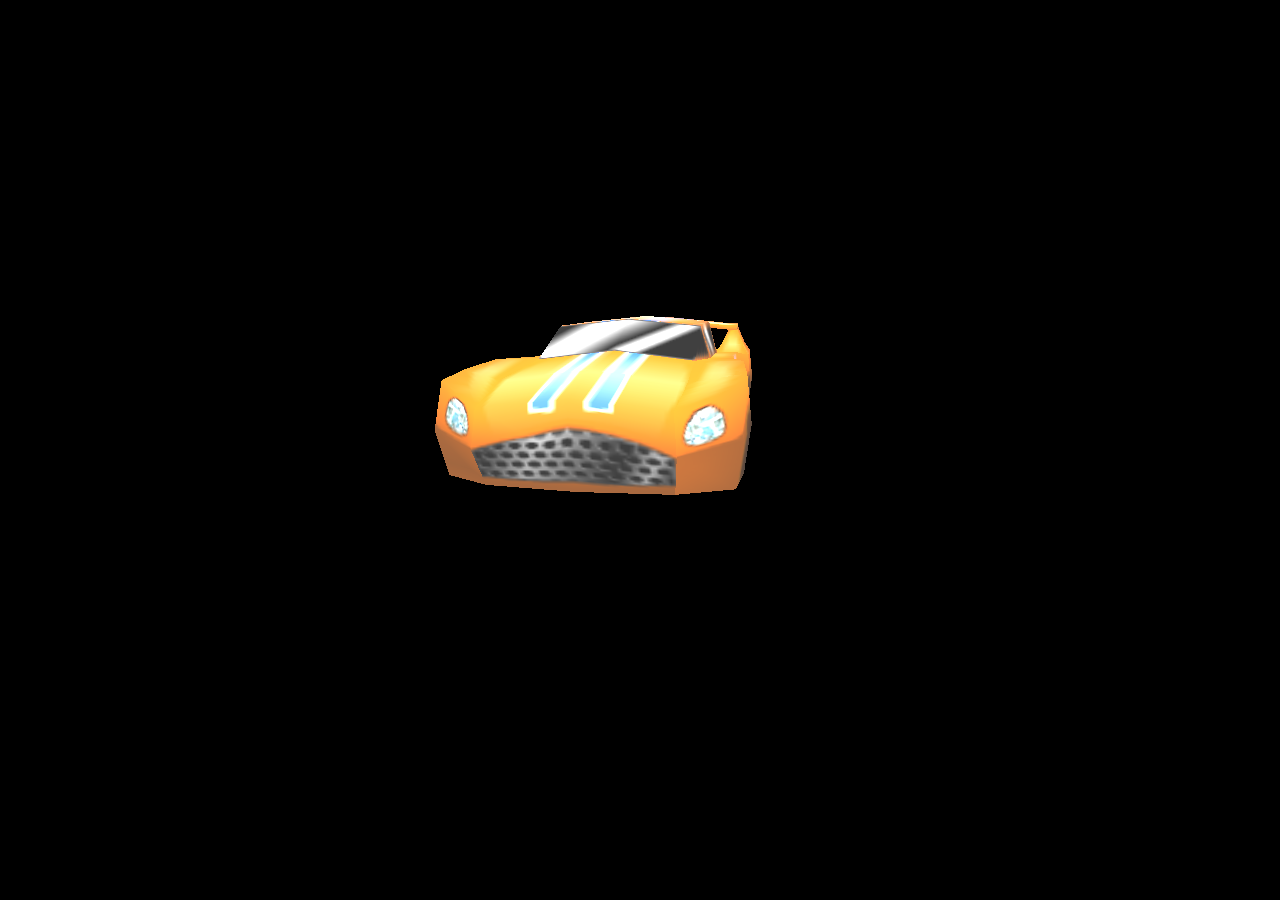
<file: index.html>
<!DOCTYPE html>
<html lang="en">
<head>
	<meta charset="UTF-8">
	<meta name="viewport" content="width=device-width, initial-scale=1.0">
	<link rel="stylesheet" href="style.css">
	<title>Racer 3D</title>
</head>
<body>
	<script src="./libs/three.min.js"></script>
	<script src="./libs/inflate.min.js"></script>
	<script src="./libs/FBXLoader.js"></script>
	<script src="./libs/OrbitControls.js"></script>
	<script src="./libs/Detector.js"></script>
	<script src="main.js"></script>
	<script>
		document.addEventListener('DOMContentLoaded', () => {
			const game = new Game();
			window.game = game;
		});
	</script>
</body>
</html>
</file>
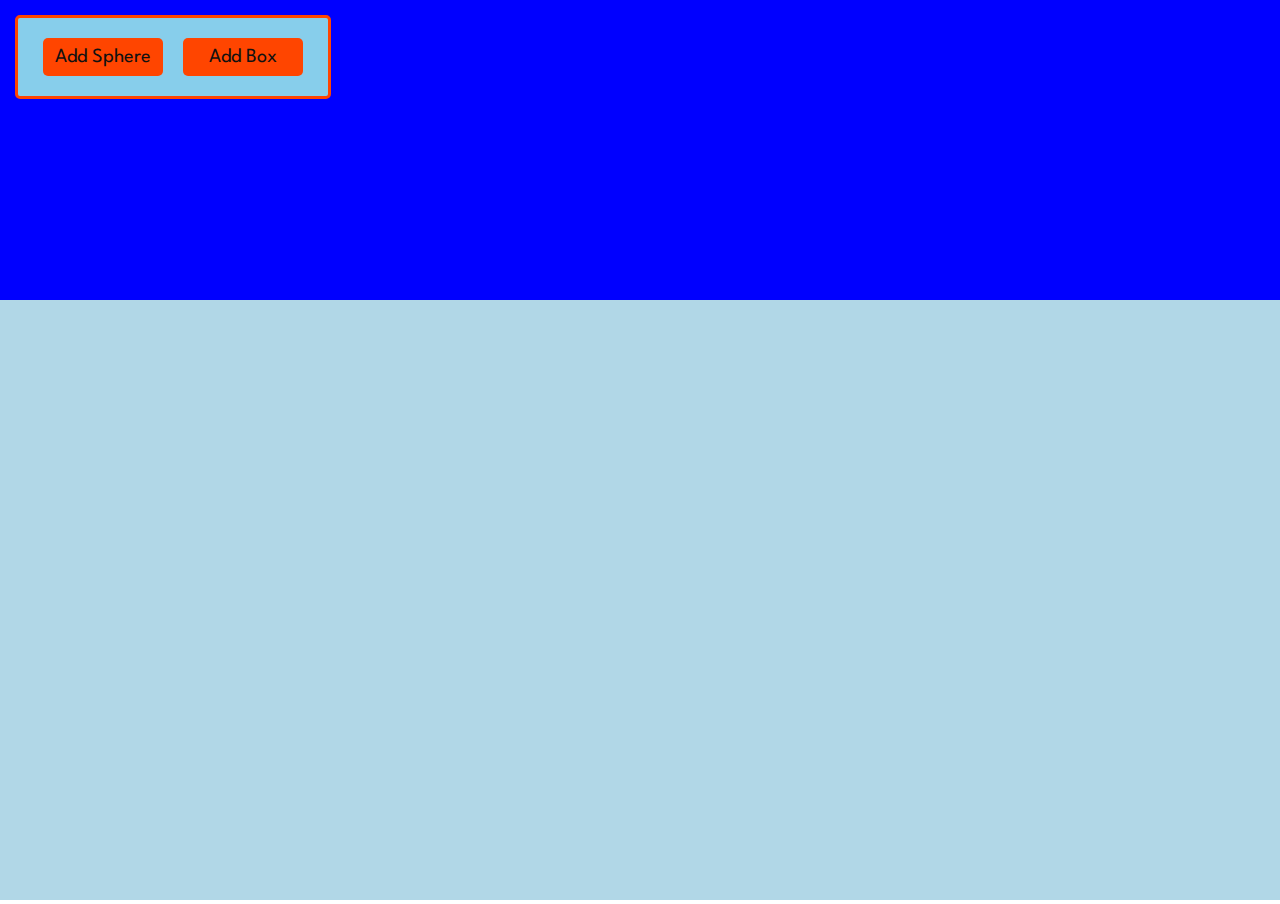
<file: Drop-Cannon/index.html>
<!DOCTYPE html>
<html lang="en">
<head>
  <meta charset="UTF-8">
  <meta name="viewport" content="width=device-width, initial-scale=1.0">
  <link rel="icon" type="image/png" href="./images/billy.png">
  <link rel="stylesheet" href="style.css">
  <title>Cannon JS</title>
</head>
<body>
  <div id="gui" class="gui">
    <button>Add Sphere</button>
    <button>Add Box</button>
  </div>
  <script src="./libs/three.min.js"></script>
  <script src="./libs/cannon.min.js"></script>
  <script src="./libs/CannonDebugRenderer.js"></script>
  <script src="main.js"></script>
  <script>
    document.addEventListener('DOMContentLoaded', () => {
      const game = new Game()
      window.game = game
    })
  </script>
</body>
</html>
</file>
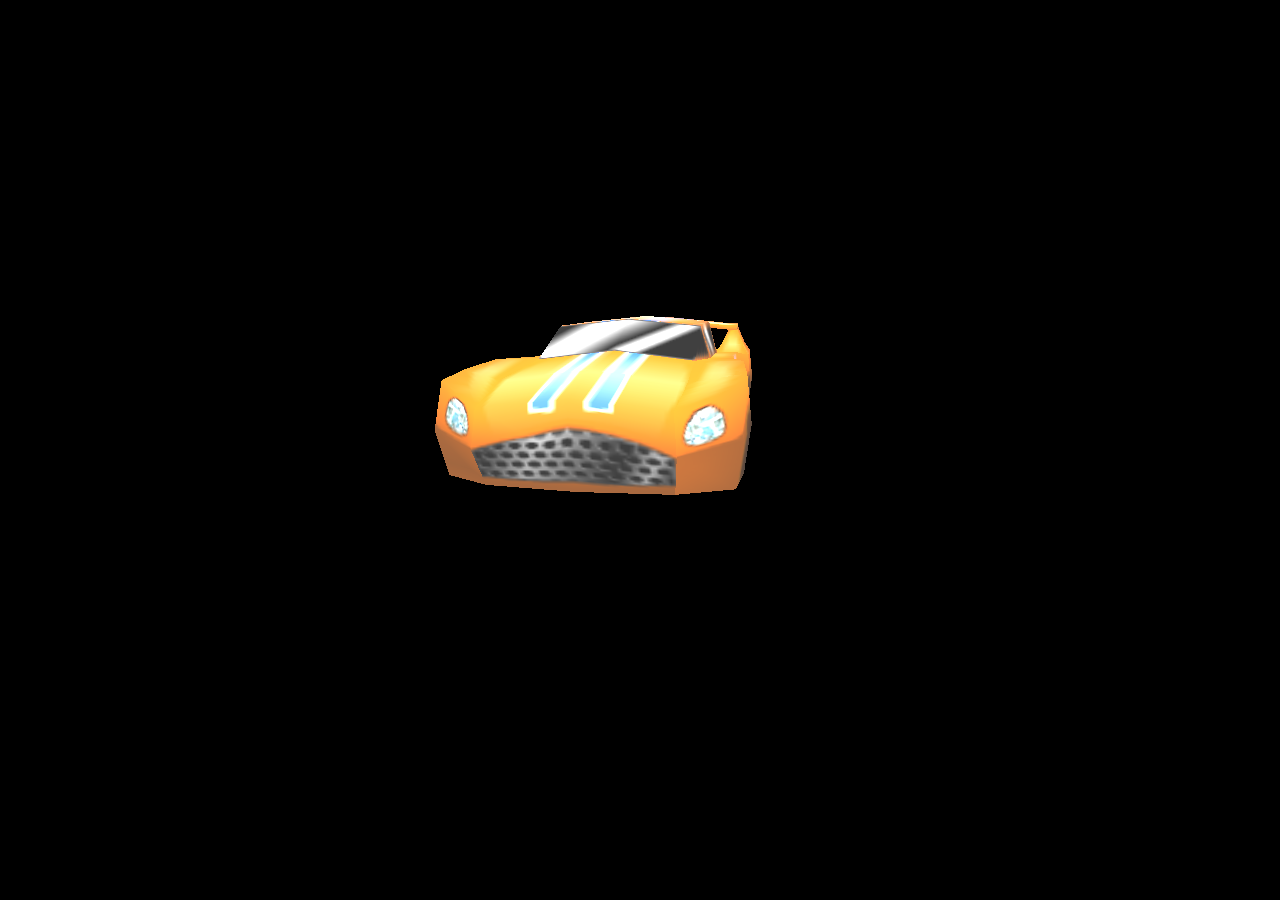
<file: Rotating-Car/index.html>
<!DOCTYPE html>
<html lang="en">
<head>
	<meta charset="UTF-8">
	<meta name="viewport" content="width=device-width, initial-scale=1.0">
	<link rel="icon" type="image/png" href="./images/billy.png">
	<link rel="stylesheet" href="style.css">
	<title>Racer 3D</title>
</head>
<body>
	<script src="./libs/three.min.js"></script>
	<script src="./libs/inflate.min.js"></script>
	<script src="./libs/FBXLoader.js"></script>
	<script src="./libs/OrbitControls.js"></script>
	<script src="./libs/Detector.js"></script>
	<script src="main.js"></script>
	<script>
		document.addEventListener('DOMContentLoaded', () => {
			const game = new Game();
			window.game = game;
		});
	</script>
</body>
</html>
</file>
<file: style.css>
body {
  margin: 0;
}

canvas {
  width: 100%;
  height: 100%;
}
</file>
<file: Drop-Cannon/style.css>
@import url('https://fonts.googleapis.com/css2?family=League+Spartan:wght@100..900&display=swap');

body {
  margin: 0;
  overflow: hidden;
}

canvas {
  width: 100%;
  height: 100%;
}

.gui {
  position: absolute;
  background-color: #87ceeb;
  border: 3px solid #ff4500;
  border-radius: 5px;
  top: 15px;
  left: 15px;
  width: 300px;
  padding: 10px 5px;
  display: flex;
  align-items: center;
  justify-content: center;
}

button {
  font-family: 'League Spartan', sans-serif;
  font-size: 20px;
  color: #111;
  background-color: #ff4500;
  border: none;
  border-radius: 5px;
  width: 120px;
  padding: 10px 5px;
  margin: 10px;
  cursor: pointer;
  outline: none;
  transition: all 0.5s ease-in;
}

button:hover {
  color: #ff4500;
  background-color: #111;
}
</file>
<file: Rotating-Car/style.css>
body {
  margin: 0;
}

canvas {
  width: 100%;
  height: 100%;
}
</file>
